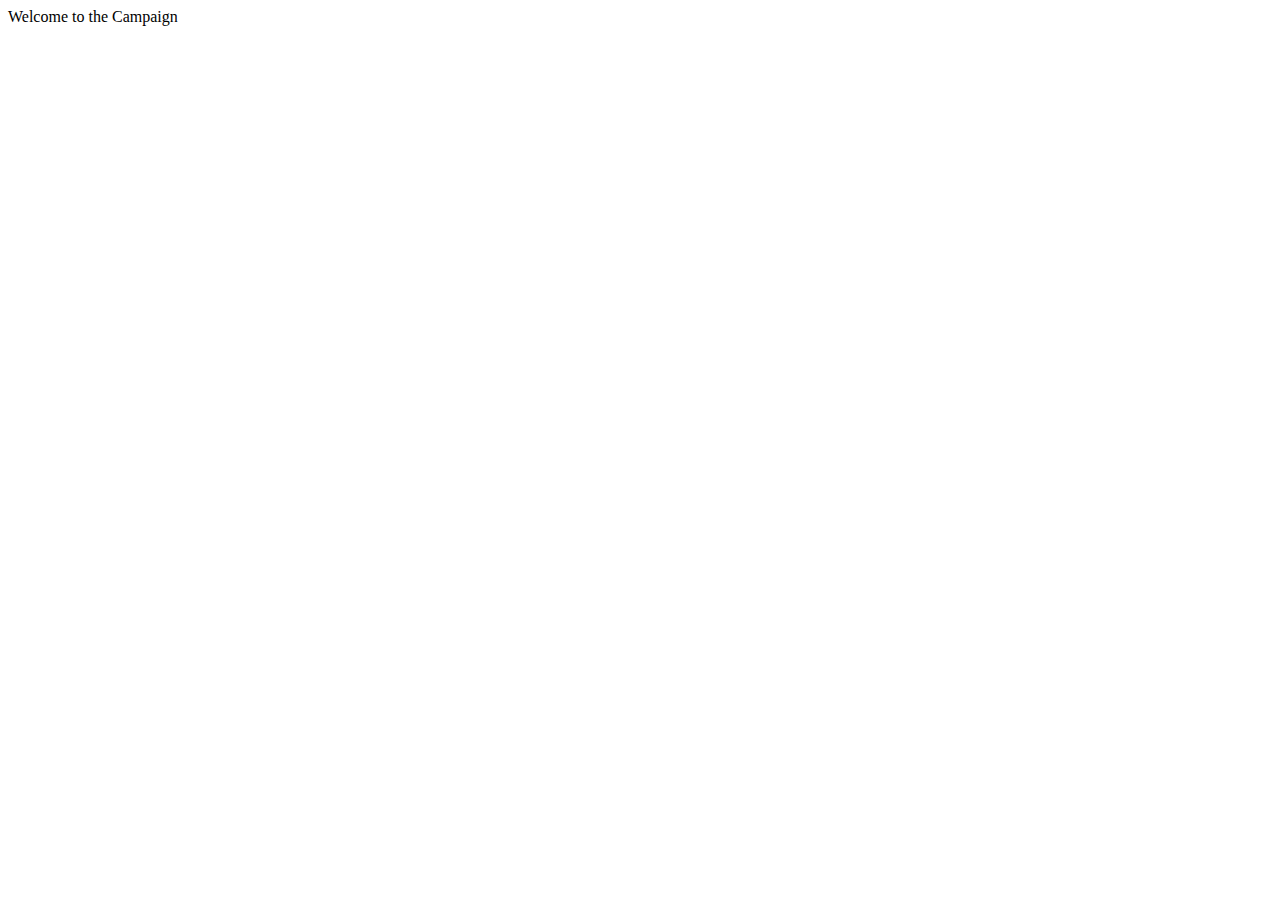
<file: sites/campaign.html>
<!DOCTYPE html>
<html>
  <head>
    <meta charset="UTF-8">
    <title>title</title>
  </head>

  <style>
  body {
    background-color:white;
    color:black;
  }
  </style>
  <body>
  <span>Welcome to the Campaign</span>
  </body>
</html>
</file>
